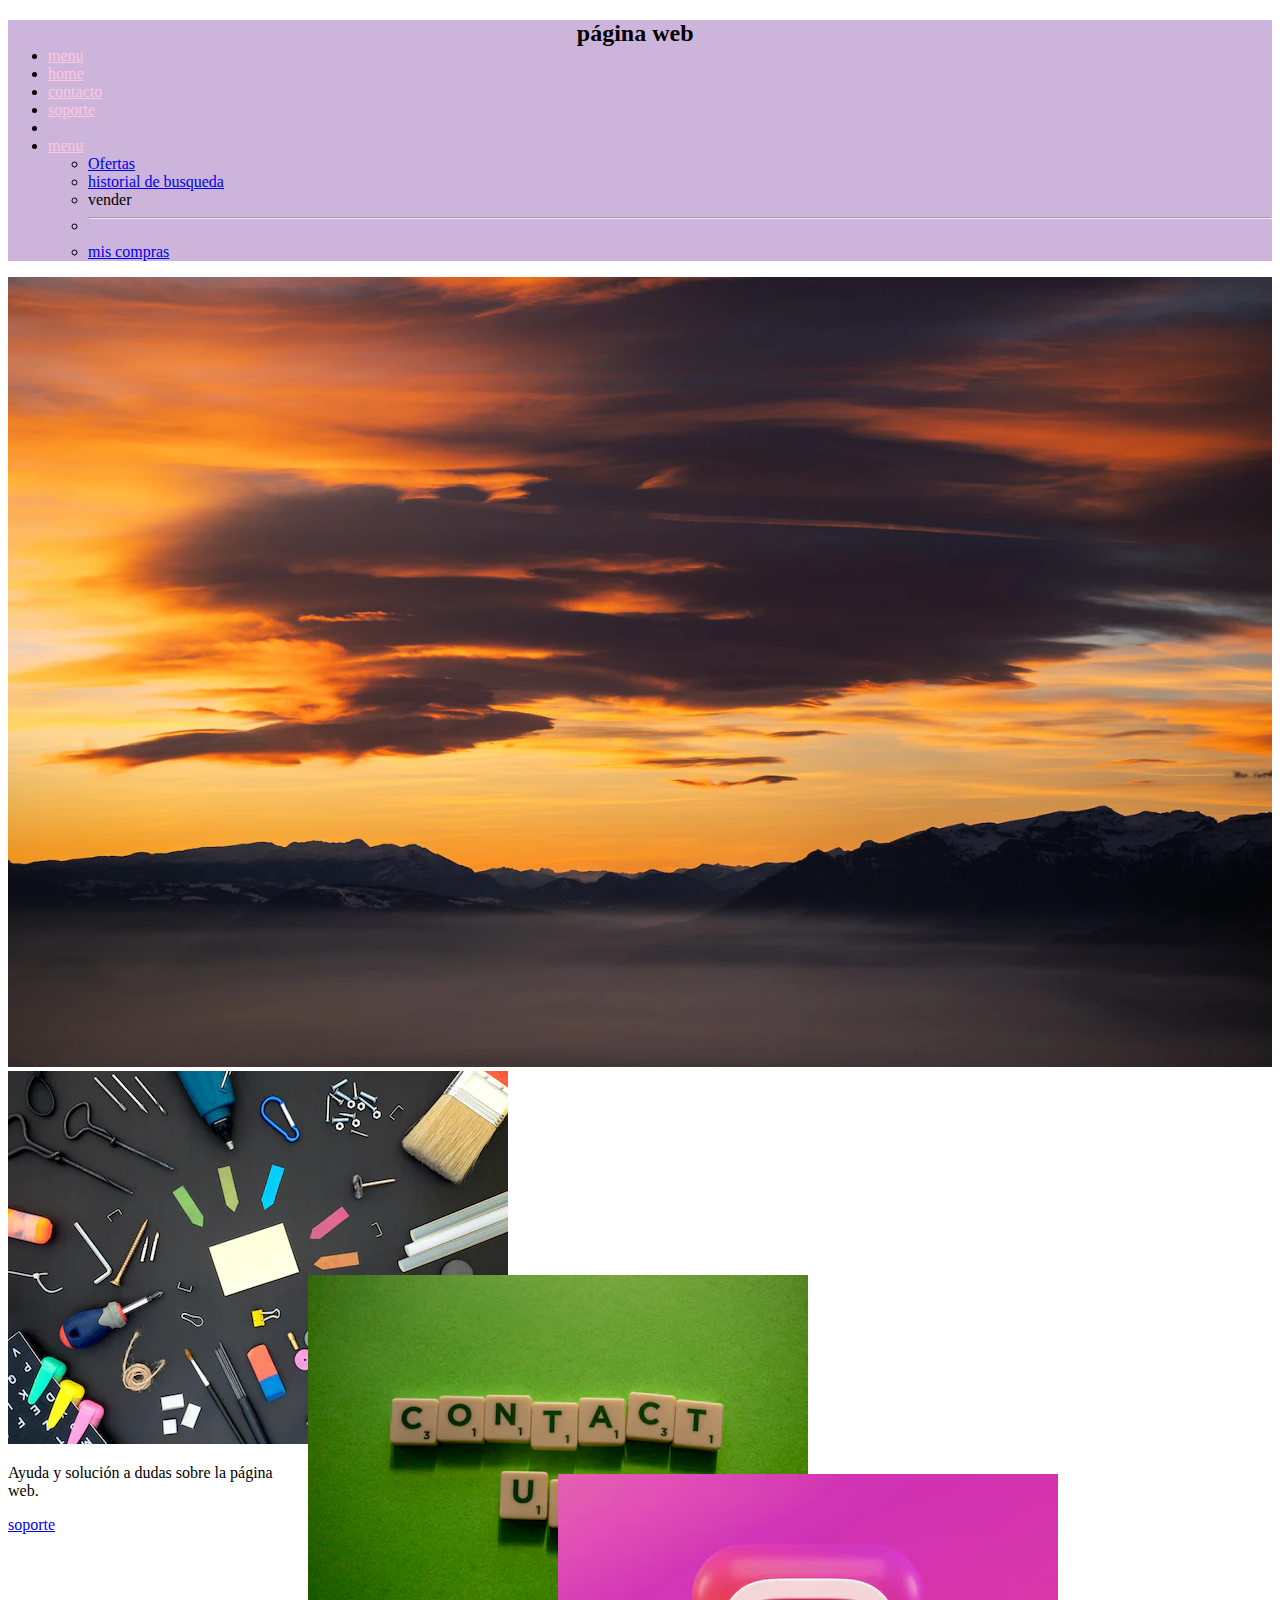
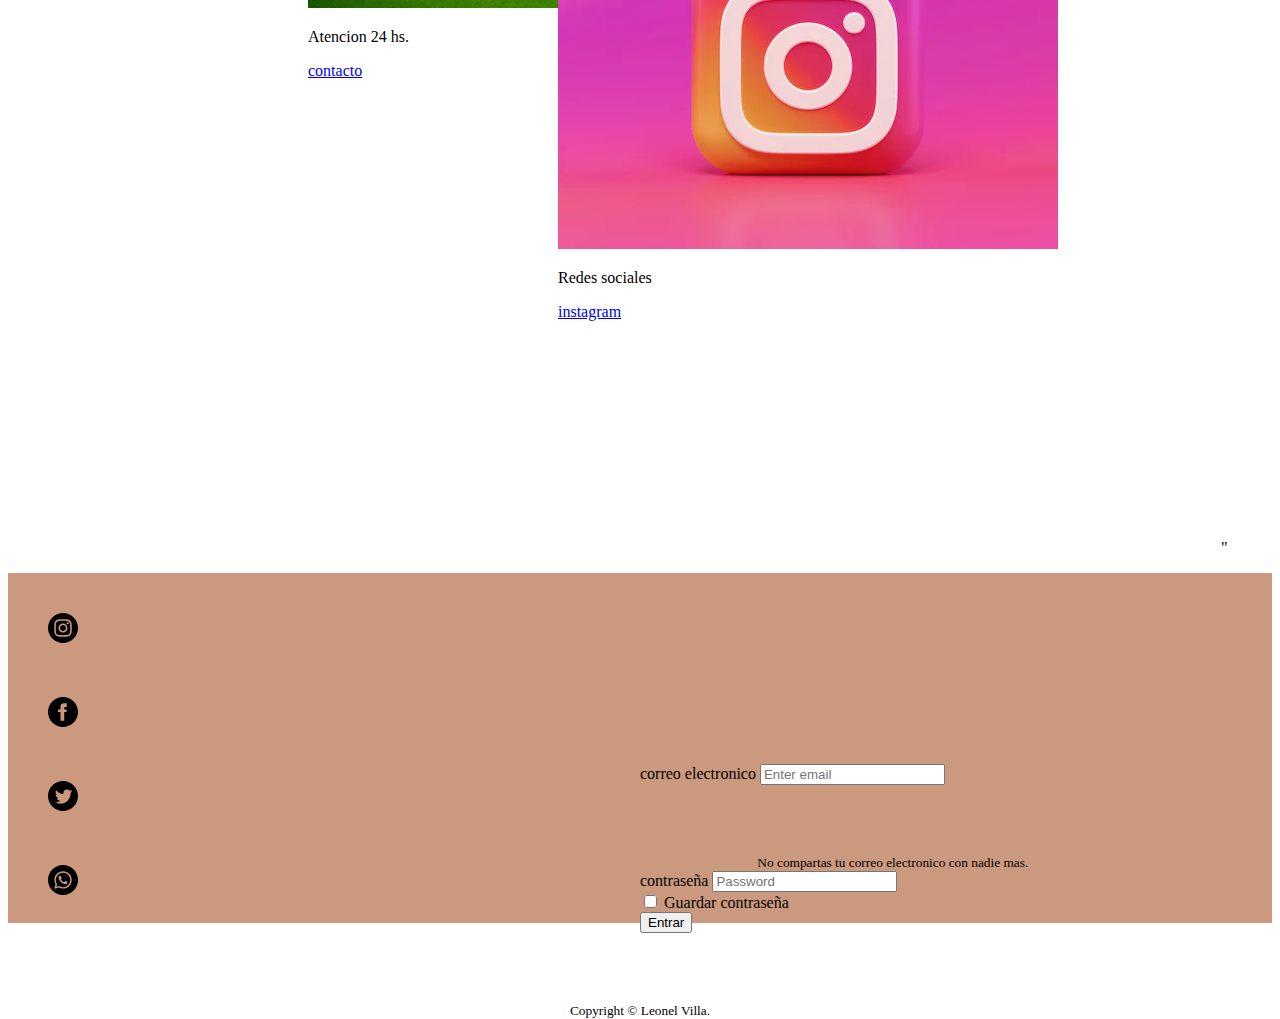
<file: diseño web/inicio.html>
<!DOCTYPE html>
<html lang="en">

<head>
  <meta charset="UTF-8">
  <meta name="viewport" content="width=device-width, initial-scale=1.0">
  <title>Página web</title>
  <link rel="stylesheet" href="style.css">
  <link href="https://cdn.jsdelivr.net/npm/bootstrap@5.3.1/dist/css/bootstrap.min.css" rel="stylesheet"
    integrity="sha384-4bw+/aepP/YC94hEpVNVgiZdgIC5+VKNBQNGCHeKRQN+PtmoHDEXuppvnDJzQIu9" crossorigin="anonymous">
</head>

<body>
  <header>
    <h2>página web</h2>
    <ul class="nav">
      <li class="nav-item">
        <a class="nav-link active" aria-current="page" href="http://">menu</a>
      </li>
      <li class="nav-item">
        <a class="nav-link" href="https://www.mercadolibre.com.ar/#from=homecom">home</a>
      </li>
      <li class="nav-item">
        <a class="nav-link" href="quienessomos.html">contacto</a>
      </li>
      <li class="nav-item">
        <a class="nav-link" href="soporte.html">soporte</a>
      </li>
      <li class="nav-item">
      </li>
    <li class="nav-item dropdown">
      <a class="nav-link dropdown-toggle" data-bs-toggle="dropdown" href="#" role="button" aria-expanded="false">menu</a>
      <ul class="dropdown-menu">
        <li><a class="dropdown-item" href="https://www.mercadolibre.com.ar/ofertas#nav-header">Ofertas</a></li>
        <li><a class="dropdown-item" href="https://www.mercadolibre.com.ar/gz/home/navigation#nav-header">historial de busqueda</a></li>
        <li><a class="dropdown-item" href="https://www.mercadolibre.com/jms/mla/lgz/login?platform_id=ML&go=https%3A%2F%2Fwww.mercadolibre.com.ar%2Fsyi%2Fcore%2Flist&loginType=sell#nav-header"> </a>vender </a></li>
        <li><hr class="dropdown-divider"></li>
        <li><a class="dropdown-item" href="https://www.mercadolibre.com/jms/mla/lgz/msl/login/[base64]/user">mis compras</a></li>
      </ul>
    </li>
    </ul>
  </header>
  <section id="banner">
    <img class="imgbanner" src="imagenes/photo-1693845886349-54208259fe49 (1).webp" width="100%">
    </div>
  </section>
  <!--ACA ESTA LAS TARJETAS IMPORTADAS DESDE BOOSTRAP-->
  <section id="tarjetas">
    <div class="card card0" style="width: 18rem;">
      <img src="imagenes/photo-1597484661643-2f5fef640dd1.webp" class="card-img-top" alt="soporte">
      <div class="card-body">
        <p class="card-text">Ayuda y solución a dudas sobre la página web.</p>
        <a href="#" class="btn btn-primary">soporte</a>
      </div>
    </div>
    <div class="card card1" style="width: 15rem;">
      <img src="imagenes/photo-1596524430615-b46475ddff6e.webp" alt="...">
      <div class="card-body">
        <p class="card-text">Atencion 24 hs.</p>
        <a href="#" class="btn btn-primary">contacto</a>

      </div>
    </div>
    <div class="card card2" style="width: 15rem;">
      <img src="imagenes/img.webp" alt="...">
      <div class="card-body">
        <p class="card-text">Redes sociales</p>
        <a href="#" class="btn btn-primary">instagram</a>

      </div>
    </div>
  </section>
  <section id="ubicacion">
    <inframe class="mapa">
      <iframe
        src="https://www.google.com/maps/embed?pb=!1m14!1m12!1m3!1d2802.784441851571!2d-67.71785987792803!3d-53.792132492001386!2m3!1f0!2f0!3f0!3m2!1i1024!2i768!4f13.1!5e0!3m2!1ses-419!2sar!4v1694033260846!5m2!1ses-419!2sar"
        width="600" height="450" style="border:0;" allowfullscreen="" loading="lazy"
        referrerpolicy="no-referrer-when-downgrade"></iframe>"
  </section>
  <footer>
    <ul class="redes">
      <a href="https://www.instagram.com/"><img src="imagenes/iconmonstr-instagram-14.svg" alt="logo de insta" width="30px"></a>
      <a href="https://www.facebook.com/"><img src="imagenes/iconmonstr-facebook-4.svg" alt="logo de face" width="30px"></a>
      <a href="https://twitter.com/?lang=es/"><img src="imagenes/iconmonstr-twitter-4.svg" alt="logo de twitter" width="30px"></a>
      <a href="https://web.whatsapp.com/"><img src="imagenes/iconmonstr-whatsapp-4.svg" alt="logo de whats" width="30px"></a>
    </ul>
  <div class="formulario">
    <form>
      <div class="form-group">
        <label for="exampleInputEmail1">correo electronico</label>
        <input type="email" class="form-control" id="exampleInputEmail1" aria-describedby="emailHelp" placeholder="Enter email">
        <small id="emailHelp" class="form-text text-muted">No compartas tu correo electronico con nadie mas.</small>
      </div>
      <div class="form-group">
        <label for="exampleInputPassword1">contraseña</label>
        <input type="password" class="form-control" id="exampleInputPassword1" placeholder="Password">
      </div>
      <div class="form-check">
        <input type="checkbox" class="form-check-input" id="exampleCheck1">
        <label class="form-check-label" for="exampleCheck1">Guardar contraseña</label>
      </div>
      <button type="submit" class="btn btn-primary">Entrar</button>
    </form>
  </div>
  <small>Copyright ©  Leonel Villa.</small>
</footer>
</body>
<script src="https://cdn.jsdelivr.net/npm/@popperjs/core@2.11.8/dist/umd/popper.min.js" integrity="sha384-I7E8VVD/ismYTF4hNIPjVp/Zjvgyol6VFvRkX/vR+Vc4jQkC+hVqc2pM8ODewa9r" crossorigin="anonymous"></script>
<script src="https://cdn.jsdelivr.net/npm/bootstrap@5.3.1/dist/js/bootstrap.min.js" integrity="sha384-Rx+T1VzGupg4BHQYs2gCW9It+akI2MM/mndMCy36UVfodzcJcF0GGLxZIzObiEfa" crossorigin="anonymous"></script>
</html>
</file>
<file: diseño web/style.css>
header {
    background-color: #cdb4db;
}

.nav .nav-item .nav-link {
    color: #ffc8dd;
}

.nav {
    margin-top: -20px;
}

h2 {
    margin-left: 45%;
}



/* estilos tarjetas*/


#tarjetas .card1 {

    margin-left: 300px;
    margin-top: -20.5%;
}



#tarjetas .card2 {
    margin-left:  550px;;
    margin-top: -16.3%;

}

#ubicacion {
    margin-left: 48.5%;
    margin-top: -17.2%;
}
footer{
    background-color:  #CB997E;
    height: 350px
}
footer .redes{

    display: flex;
    flex-direction: column;
    gap:10px;

}
a{
    margin-top: 40px;
}

form{
    width: 40%;
    margin-left: 50%;
    margin-top: -12%;
}
small{
    display: flex;
    justify-content: center;
    margin-top: 70px;
}
</file>
